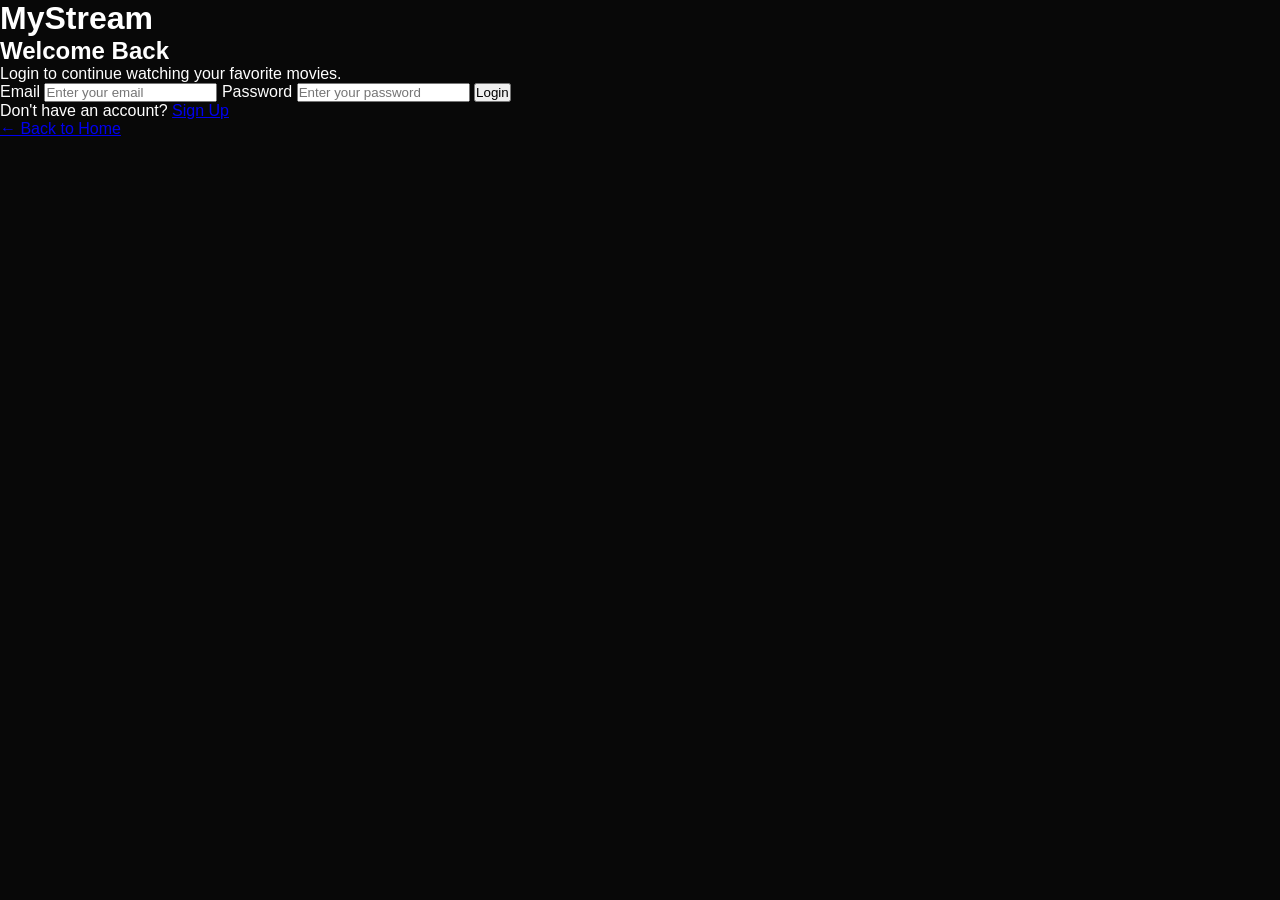
<file: login.html>
<!DOCTYPE html>
<html lang="en">
<head>
    <meta charset="UTF-8">
    <meta name="viewport" content="width=device-width, initial-scale=1.0">
    <title>MyStream - Login</title>
    <link rel="stylesheet" href="style.css">
</head>

<body>

    <div class="login-page">

        <div class="login-box">
            <h1>My<span>Stream</span></h1>

            <h2>Welcome Back</h2>
            <p>Login to continue watching your favorite movies.</p>

            <form>
                <label>Email</label>
                <input type="email" placeholder="Enter your email" required>

                <label>Password</label>
                <input type="password" placeholder="Enter your password" required>

                <button type="submit">Login</button>
            </form>

            <p class="signup-text">
                Don't have an account?
                <a href="#">Sign Up</a>
            </p>

            <a href="index.html" class="back-home">← Back to Home</a>
        </div>

    </div>

</body>
</html>
</file>
<file: style.css>
* {
    margin: 0;
    padding: 0;
    box-sizing: border-box;
}

body {
    font-family: Arial, sans-serif;
    background: #080808;
    color: white;
}


/* =========================
   NAVIGATION
========================= */

header {
    height: 70px;
    padding: 0 6%;
    display: flex;
    align-items: center;
    justify-content: space-between;
    background: #080808;
}

.logo {
    font-size: 27px;
    font-weight: bold;
}

.logo span {
    color: #e50914;
}

nav {
    display: flex;
    gap: 30px;
}

nav a {
    color: #ddd;
    text-decoration: none;
    font-size: 15px;
}

nav a:hover {
    color: white;
}

.login-btn {
    background: #e50914;
    border: none;
    color: white;
    padding: 10px 20px;
    border-radius: 5px;
    cursor: pointer;
}


/* =========================
   HERO
========================= */

.hero {
    min-height: 700px;
    display: flex;
    align-items: center;
    padding: 0 7%;
    position: relative;
    overflow: hidden;

    background:
        linear-gradient(
            90deg,
            #050505 0%,
            rgba(5, 5, 5, 0.95) 30%,
            rgba(5, 5, 5, 0.55) 55%,
            rgba(5, 5, 5, 0.1) 100%
        ),
        url("a_wide_cinematic_website_hero_landing_page_screen.png");

    background-size: cover;
    background-position: center;
}


.hero-content {
    max-width: 600px;
}

.small-title {
    color: #e50914;
    font-weight: bold;
    margin-bottom: 15px;
}

.hero h1 {
    font-size: 60px;
    line-height: 1.05;
    margin-bottom: 20px;
}

.hero h1 span {
    color: #e50914;
}

.description {
    color: #ccc;
    font-size: 17px;
    line-height: 1.6;
    margin-bottom: 30px;
}

.hero-buttons {
    display: flex;
    gap: 12px;
}

.watch-btn,
.info-btn {
    border: none;
    padding: 13px 24px;
    border-radius: 5px;
    font-size: 15px;
    cursor: pointer;
}

.watch-btn {
    background: #e50914;
    color: white;
}

.info-btn {
    background: rgba(255, 255, 255, 0.15);
    color: white;
}


/* =========================
   MOVIES
========================= */

.movies-section {
    padding: 50px 6%;
}

.section-title {
    display: flex;
    justify-content: space-between;
    align-items: center;
    margin-bottom: 25px;
}

.section-title h2 {
    font-size: 24px;
}

.section-title a {
    color: #e50914;
    text-decoration: none;
}

.movie-container {
    display: grid;
    grid-template-columns: repeat(4, 1fr);
    gap: 20px;
}

.movie-card {
    background: #151515;
    border-radius: 8px;
    overflow: hidden;
    transition: 0.3s;
    cursor: pointer;
}

.movie-card:hover {
    transform: scale(1.04);
}

.movie-card img {
    width: 100%;
    height: 300px;
    object-fit: cover;
}

.movie-info {
    padding: 15px;
}

.movie-info h3 {
    margin-bottom: 8px;
}

.movie-info p {
    color: #999;
    font-size: 14px;
}

.poster-placeholder {
    height: 300px;
    display: flex;
    align-items: center;
    justify-content: center;
    background: #222;
    color: #e50914;
    font-size: 25px;
    font-weight: bold;
}


/* =========================
   FOOTER
========================= */

footer {
    padding: 40px 6%;
    margin-top: 40px;
    background: #111;
    text-align: center;
}

footer p {
    margin-top: 15px;
    color: #777;
}


/* =========================
   MOVIE DETAILS PAGE
========================= */

.movie-details {
    min-height: 650px;
    padding: 80px 7%;

    display: flex;
    align-items: center;
    gap: 60px;

    background:
        linear-gradient(
            90deg,
            #080808 20%,
            rgba(8, 8, 8, 0.85)
        ),
        url("https://images.unsplash.com/photo-1485846234645-a62644f84728?auto=format&fit=crop&w=1800&q=80");

    background-size: cover;
    background-position: center;
}

.movie-poster {
    width: 330px;
    flex-shrink: 0;
}

.movie-poster img {
    width: 100%;
    height: 480px;
    object-fit: cover;
    border-radius: 10px;
    box-shadow: 0 15px 40px rgba(0, 0, 0, 0.6);
}

.movie-description {
    max-width: 650px;
}

.movie-description h1 {
    font-size: 60px;
    margin: 15px 0;
}

.movie-rating {
    color: #ddd;
    margin-bottom: 25px;
    font-size: 16px;
}

.movie-description > p:not(.small-title) {
    color: #ccc;
    font-size: 17px;
    line-height: 1.7;
    margin-bottom: 18px;
}

.details-buttons {
    display: flex;
    gap: 12px;
    margin-top: 30px;
}


/* =========================
   VIDEO PLAYER
========================= */

#movie-player-section {
    width: 90%;
    max-width: 1000px;
    margin: 60px auto;
    padding-bottom: 60px;
}

#movie-player-section h2 {
    font-size: 28px;
    margin-bottom: 25px;
}

.video-container {
    position: relative;
    width: 100%;
    aspect-ratio: 16 / 9;
    background: #000;
    border-radius: 12px;
    overflow: hidden;
    box-shadow: 0 10px 40px rgba(0, 0, 0, 0.7);
}

.video-container iframe {
    position: absolute;
    top: 0;
    left: 0;
    width: 100%;
    height: 100%;
    border: none;
    display: block;
}


/* =========================
   MOBILE
========================= */

@media (max-width: 800px) {

    nav {
        display: none;
    }

    header {
        padding: 0 5%;
    }

    .hero {
        min-height: 550px;
        padding: 0 6%;
        background-position: center;
    }

    .hero h1 {
        font-size: 42px;
    }

    .movie-container {
        grid-template-columns: repeat(2, 1fr);
    }

    .movie-card img,
    .poster-placeholder {
        height: 230px;
    }

    .movie-details {
        flex-direction: column;
        padding: 50px 6%;
        text-align: center;
    }

    .movie-poster {
        width: 260px;
    }

    .movie-poster img {
        height: 380px;
    }

    .movie-description h1 {
        font-size: 42px;
    }

    .details-buttons {
        justify-content: center;
    }

    #movie-player-section {
        width: 94%;
        margin-top: 40px;
    }

    #movie-player-section h2 {
        font-size: 23px;
    }
}
</file>
